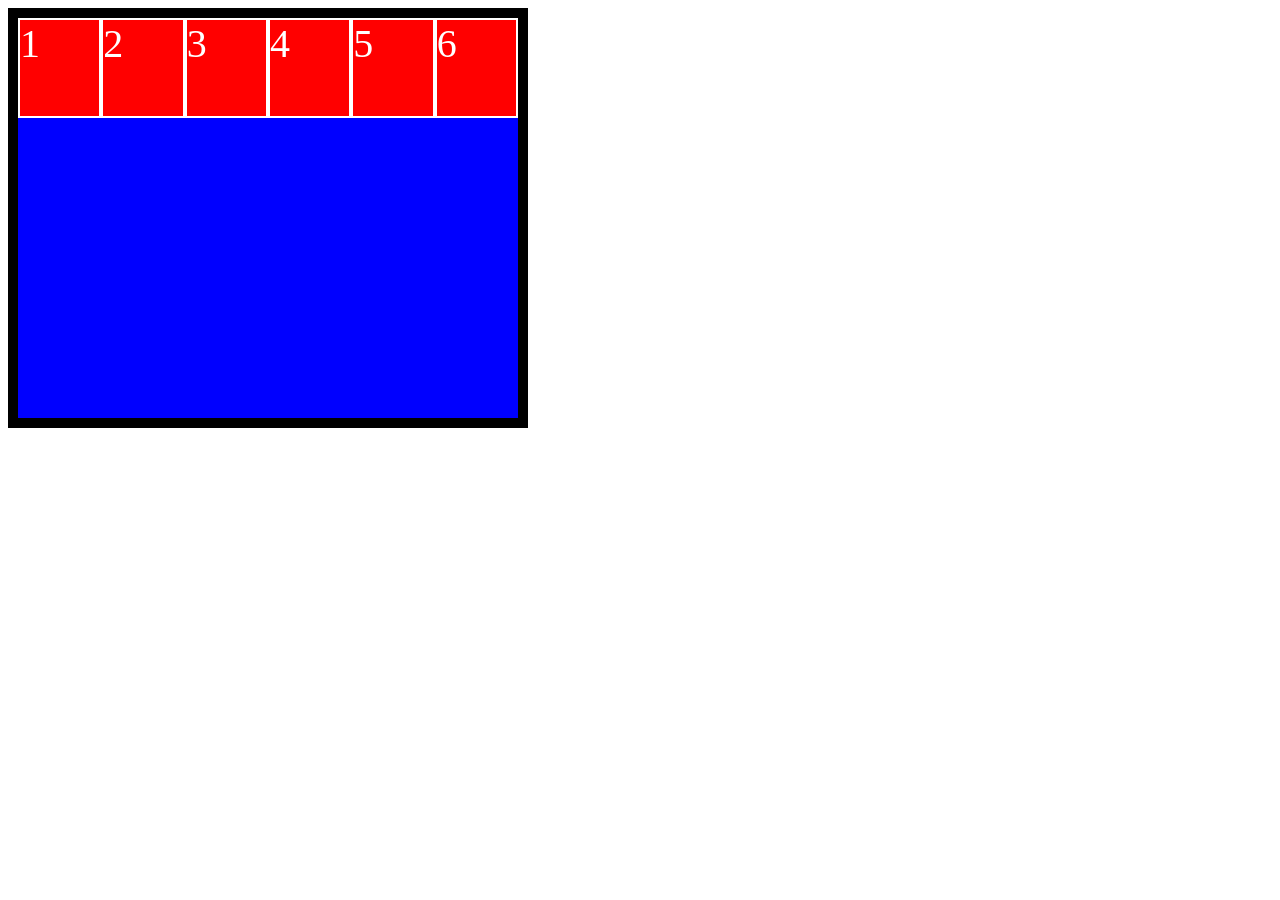
<file: extras/flexbox.html>
<!DOCTYPE html>
<html lang="en">
<head>
    <meta charset="UTF-8">
    <meta name="viewport" content="width=device-width, initial-scale=1.0">
    <title>FlexBox</title>
    <style>
        .principal {
            width: 500px;
            height: 400px;
            background-color: blue;
            border: 10px black solid;
            /* Flex box */
            display: flex;
            /*flex-wrap: wrap; */
            /* justify-content: center; */
            /* align-items: center; */
            /* flex-direction: column-reverse; */
        }
        .item {
            color:white;
            width: 100px;
            height: 100px;
            background-color: red;
            border: 2px white solid;
            font-size: 40px;
            box-sizing: border-box;
        }

    </style>
</head>
<body>
  <div class="principal">
    <div class="item">1</div>
    <div class="item">2</div>
    <div class="item">3</div>
    <div class="item">4</div>
    <div class="item">5</div>
    <div class="item">6</div>
  </div>  
</body>
</html>
</file>
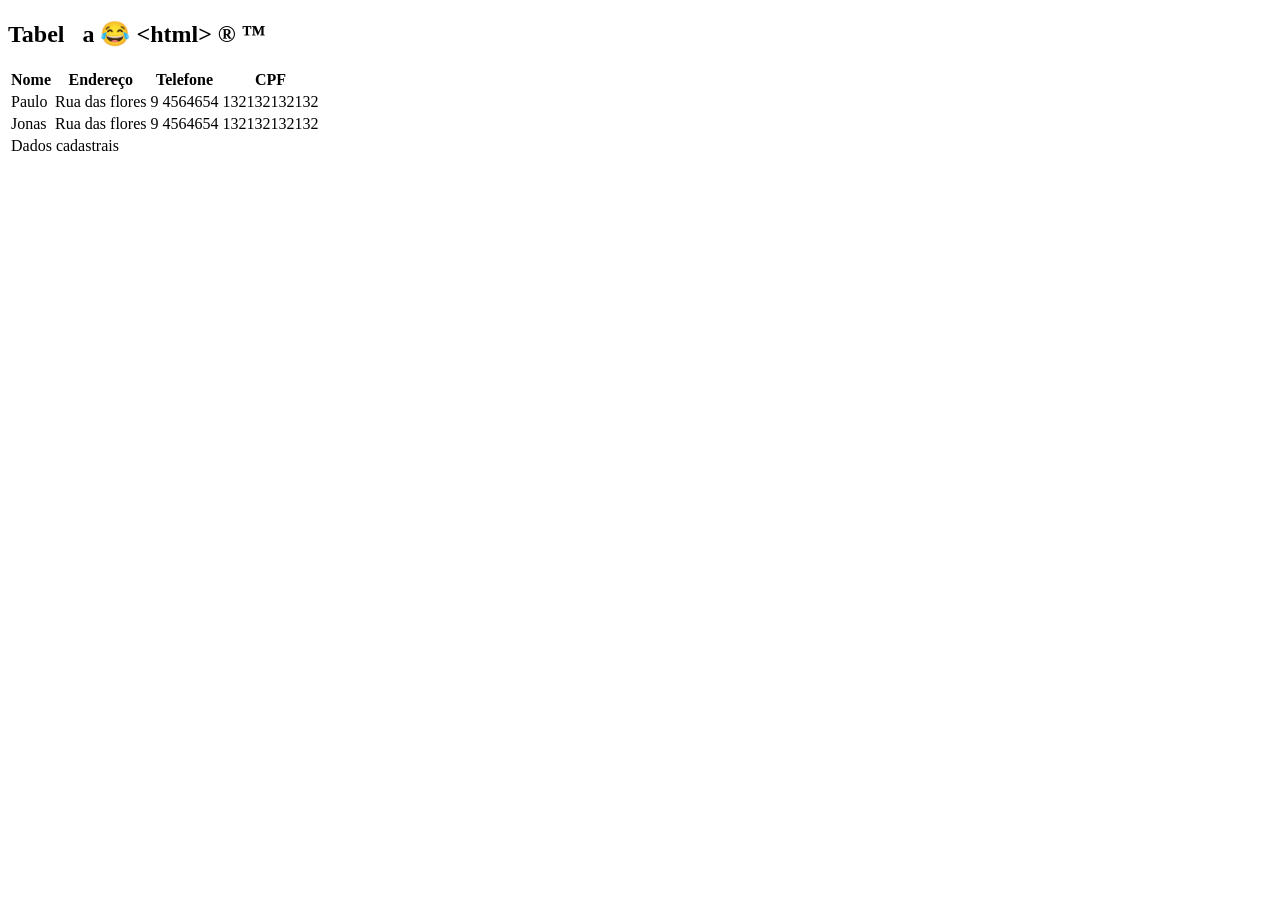
<file: extras/tabela.html>
<!DOCTYPE html>
<html lang="en">
<head>
    <meta charset="UTF-8">
    <meta name="viewport" content="width=device-width, initial-scale=1.0">
    <title>Tabela</title>
</head>
<body>
    <section>
        <h1>Tabel&nbsp;&nbsp;&nbsp;a  &#128514;           &lt;html&gt; &reg; &trade;</h1>
        <table>
            <thead>
                <tr>
                    <th>Nome</th>
                    <th>Endereço</th>
                    <th>Telefone</th>
                    <th>CPF</th>
                </tr>
            </thead>
            <tbody>
                <tr>
                    <td>Paulo</td>
                    <td>Rua das flores</td>
                    <td>9 4564654</td>
                    <td>132132132132</td>
                </tr>
                 <tr>
                    <td>Jonas</td>
                    <td>Rua das flores</td>
                    <td>9 4564654</td>
                    <td>132132132132</td>
                </tr>
            </tbody>
            <tfoot>
                <tr>
                    <td colspan="4"> Dados cadastrais</td>
                </tr>
            </tfoot>
        </table>

    </section>
</body>
</html>
</file>
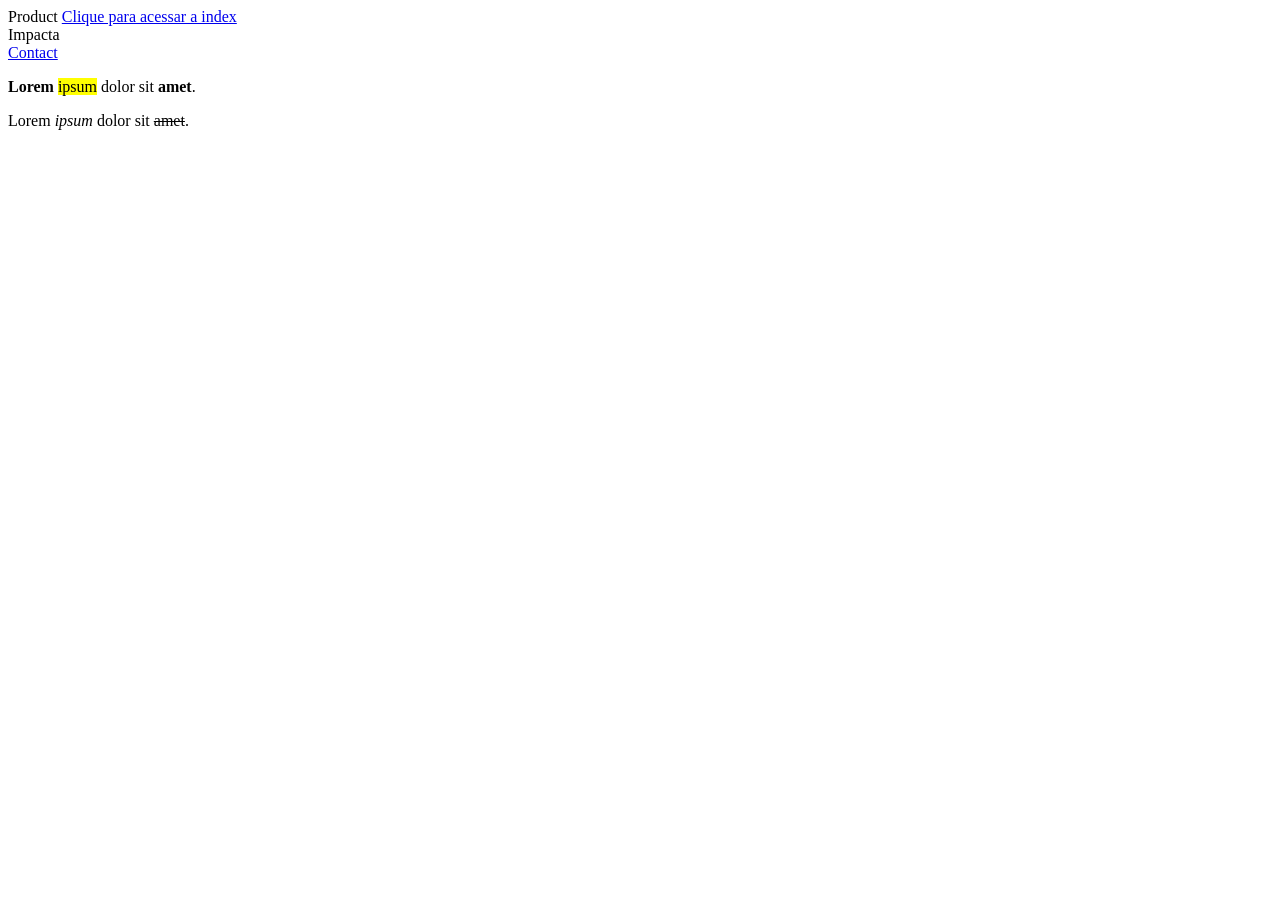
<file: products/product.html>
<!DOCTYPE html>
<html lang="en">
<head>
    <meta charset="UTF-8">
    <meta name="viewport" content="width=device-width, initial-scale=1.0">
    <title>Product</title>
</head>
<body>
    Product
    <a href="../index.html">
        Clique para acessar a index
    </a>
    <div>
        Impacta
    </div>
    <a href="../contacts/contact.html">
        Contact
    </a>

    <p>
       <b>Lorem</b> <mark>ipsum</mark> dolor sit <strong>amet</strong>. 
    </p>

    <p>
       Lorem <i>ipsum</i> dolor sit <del>amet</del>. 
    </p>
    

</body>
</html>
</file>
